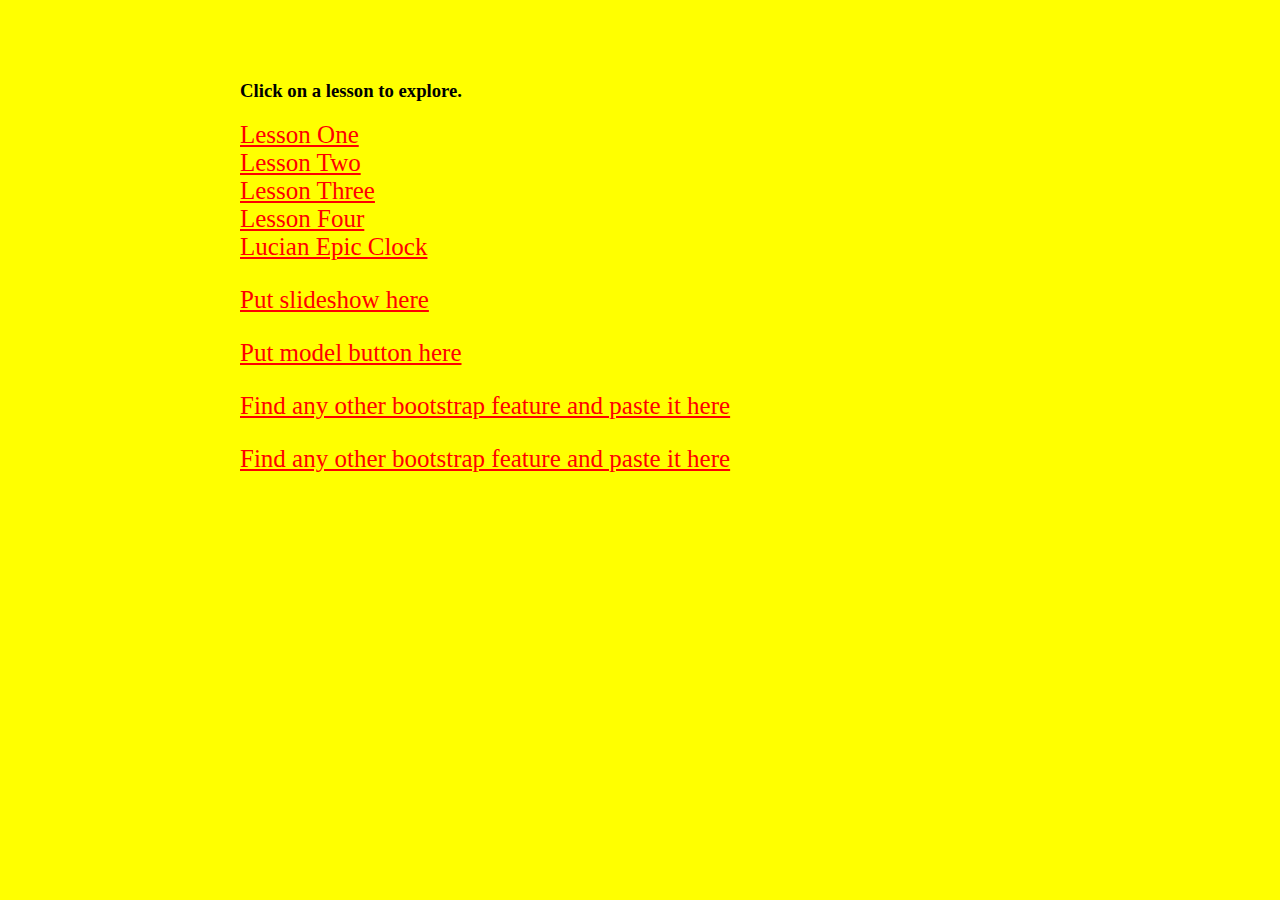
<file: Index.html>
<!DOCTYPE html>
<!--This is my main page that will link to all other pages (I am david)-->
<html>
    <head>
        <title>Software Development Main Page</title>
        <meta http-equiv="Content-Type" content="text/html; charset=UTF-8">
<!--This is our first internal style script opposed to the inline style scripts on lesson one.
The auto margin left and right keeps the body centered on the screen.-->

        <style type="text/css">
            body {
                background-color: yellow;
                width: 800px;

                margin-left: auto;
                margin-right: auto;

            }
            h1 {
                color: #FF0;
                text-align: center;
            }
            a {
                color: red;
                font-size: 25px;
            }
        </style>
    </head>
<!--This is the main body where all the text and other items will go-->
    <body style="backgroung-color: #f4f442;"> 
        <div>
            <h1>Welcome to my Main Page</h1>
            <h3>Click on a lesson to explore.</h3>
<!--We will use an unordered list to organize our menu of lessons.-->
            <a href="weekOne/lesson1.html">Lesson One</a><br>
            <a href="weekOne/lesson2.html">Lesson Two</a><br>
            <a href="weekTwo/lesson3.html">Lesson Three</a><br>
            <a href="weekTwo/lesson4.html">Lesson Four</a><br>
               <a href="https://codepen.io/DrNaan/pen/QzGwwy">Lucian Epic Clock<br>

</div>
</div>
<div class="row row1Styles">
        <div class="col-sm-6 col1Styles">
            <p>Put slideshow here</p>
        </div>  <!-- closing column -->
        <div class="col-sm-5 col2Styles">
            <p>Put model button here</p>
        </div> <!-- closing column -->
    </div>  <!-- closing row -->
    
    <div class="row row2Styles">
        <div class="col-sm-6 col1Styles">
            <p>Find any other bootstrap feature and paste it here</p>
        </div>  <!-- closing column -->
        <div class="col-sm-5 col2Styles">
            <p>Find any other bootstrap feature and paste it here</p>
        </div>  <!-- closing column -->
    </div>  <!-- closing row -->
        </div>
    </body>
</html>
</file>
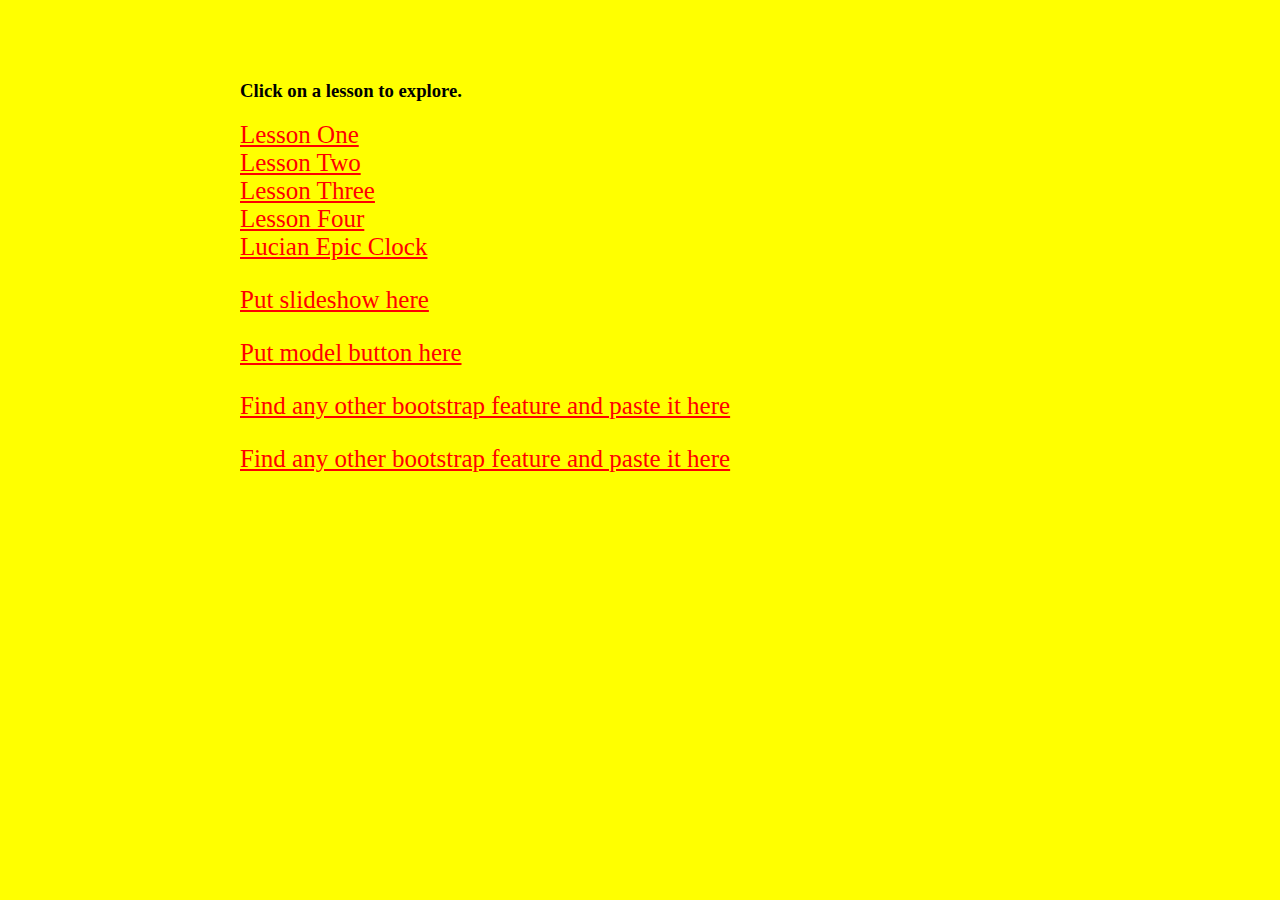
<file: index.html>
<!DOCTYPE html>
<!--This is my main page that will link to all other pages (I am david)-->
<html>
    <head>
        <title>Software Development Main Page</title>
        <meta http-equiv="Content-Type" content="text/html; charset=UTF-8">
<!--This is our first internal style script opposed to the inline style scripts on lesson one.
The auto margin left and right keeps the body centered on the screen.-->

        <style type="text/css">
            body {
                background-color: yellow;
                width: 800px;

                margin-left: auto;
                margin-right: auto;

            }
            h1 {
                color: #FF0;
                text-align: center;
            }
            a {
                color: red;
                font-size: 25px;
            }
        </style>
    </head>
<!--This is the main body where all the text and other items will go-->
    <body style="backgroung-color: #f4f442;"> 
        <div>
            <h1>Welcome to my Main Page</h1>
            <h3>Click on a lesson to explore.</h3>
<!--We will use an unordered list to organize our menu of lessons.-->
            <a href="weekOne/lesson1.html">Lesson One</a><br>
            <a href="weekOne/lesson2.html">Lesson Two</a><br>
            <a href="weekTwo/lesson3.html">Lesson Three</a><br>
            <a href="weekTwo/lesson4.html">Lesson Four</a><br>
               <a href="https://codepen.io/DrNaan/pen/QzGwwy">Lucian Epic Clock<br>

</div>
</div>
<div class="row row1Styles">
        <div class="col-sm-6 col1Styles">
            <p>Put slideshow here</p>
        </div>  <!-- closing column -->
        <div class="col-sm-5 col2Styles">
            <p>Put model button here</p>
        </div> <!-- closing column -->
    </div>  <!-- closing row -->
    
    <div class="row row2Styles">
        <div class="col-sm-6 col1Styles">
            <p>Find any other bootstrap feature and paste it here</p>
        </div>  <!-- closing column -->
        <div class="col-sm-5 col2Styles">
            <p>Find any other bootstrap feature and paste it here</p>
        </div>  <!-- closing column -->
    </div>  <!-- closing row -->
        </div>
    </body>
</html>
</file>
